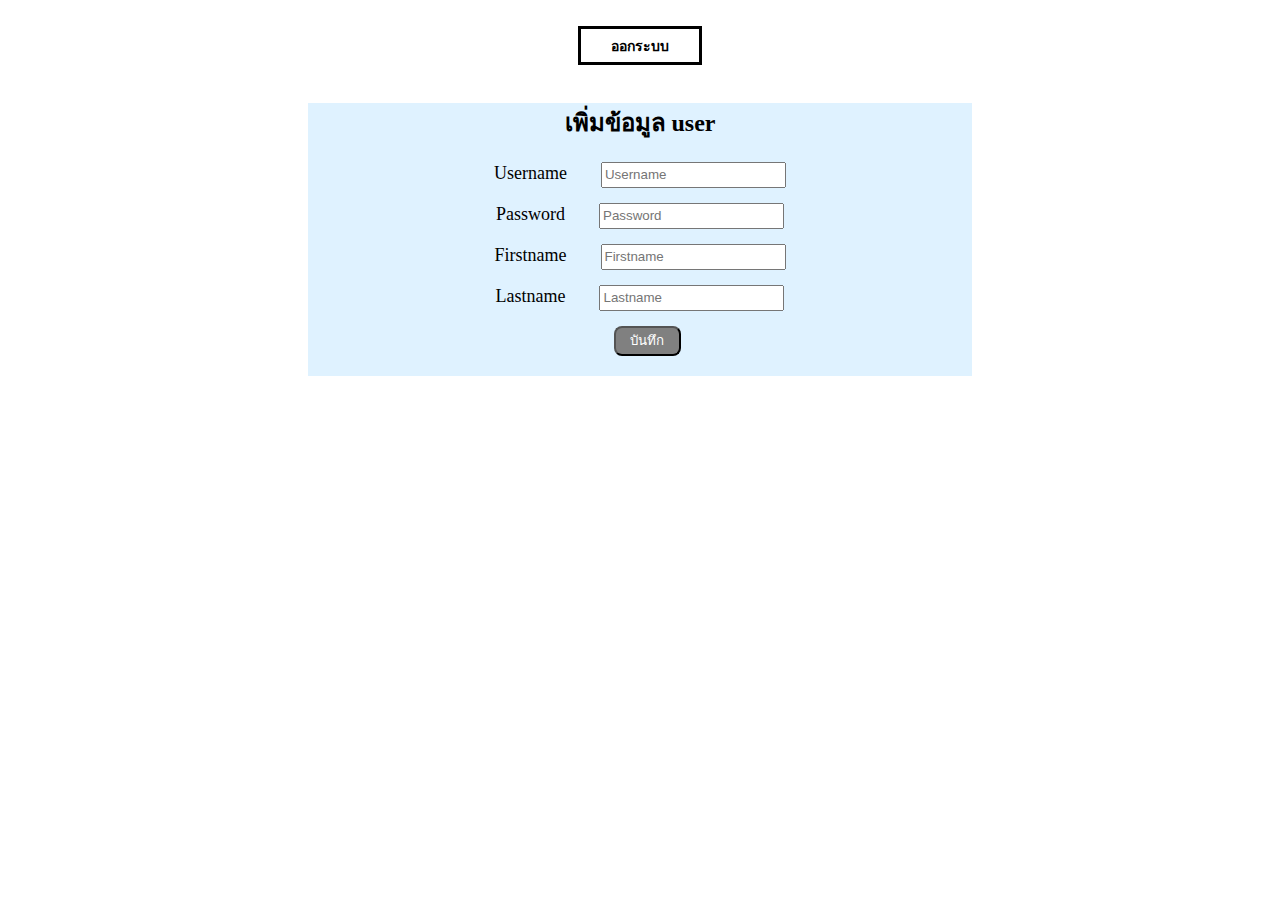
<file: index.html>
<!DOCTYPE html>
<html lang="en">
<head>
    <meta charset="UTF-8">
    <meta http-equiv="X-UA-Compatible" content="IE=edge">
    <meta name="viewport" content="width=device-width, initial-scale=1.0">
    <title>index</title>
</head>
<style>
    body{
        text-align: center;
    }
    .btn {
        -webkit-touch-callout: none;
        -webkit-user-select: none;
        -khtml-user-select: none;
        -moz-user-select: none;
        -ms-user-select: none;
        user-select: none;
        -webkit-tap-highlight-color: transparent;
    }

    button {
        margin: 20px;
        width: 120px;
        height: 35px;
        cursor: pointer;
        font-size: 14px;
        font-weight: bold;
        color: black;
        background: white;
        border: 1px solid black;
        box-shadow: 2px 2px 0 black,
            -2px -2px 0 black,
            -2px 2px 0 black,
            2px -2px 0 black;
        transition: 500ms ease-in-out;
    }

    button:hover {
        box-shadow: 10px 5px 0 black, -10px -5px 0 black;
    }

    button:focus {
        outline: none;
    }

    .wrapper {
        text-align: center;
    }

    input {
        height: 20px;
    }

    label {

        padding-right: 30px;
        font-size: 18px;
    }

    .text {
        margin: 15px;
    }
    .wrapper{
        border: 1;
        background-color: rgb(223, 242, 255);
        text-align: center;
        margin-top: 20px;
        margin-left: 300px;
        margin-right: 300px;
        padding: 0px;
        padding-bottom:20px ;
        
    }
    .submit{
        margin-left: 15px;
        background-color: gray;
        color: white;
        width: 10%;
        height: 30px;
        border-radius: 8px;
    }
</style>
<body>
    
    <form action="register.php" method="post">
        <button style="text-align: center;"><a href="login.html" style="text-decoration: none;color: black;">ออกระบบ</a></button>
        <div class="wrapper">
            <h2>เพิ่มข้อมูล user</h2>

            <div class="text">
                <label for="">Username</label>
                <input type="text" name="Username" placeholder="Username" ><br>    
            </div>
    
            <div class="text">
                <label for="">Password</label>
                <input type="text" name="Password" placeholder="Password"><br>
            </div>
    
            <div class="text">
                <label for="">Firstname</label>
                <input type="text" name="Firstname" placeholder="Firstname"><br>
            </div>
    
            <div class="text">
                <label for="">Lastname</label>
                <input type="text" name="Lastname" placeholder="Lastname"><br>    
            </div>
        
            <input class="submit" type="submit" value="บันทึก">


        </div>
    </form>


</body>
</html>
</file>
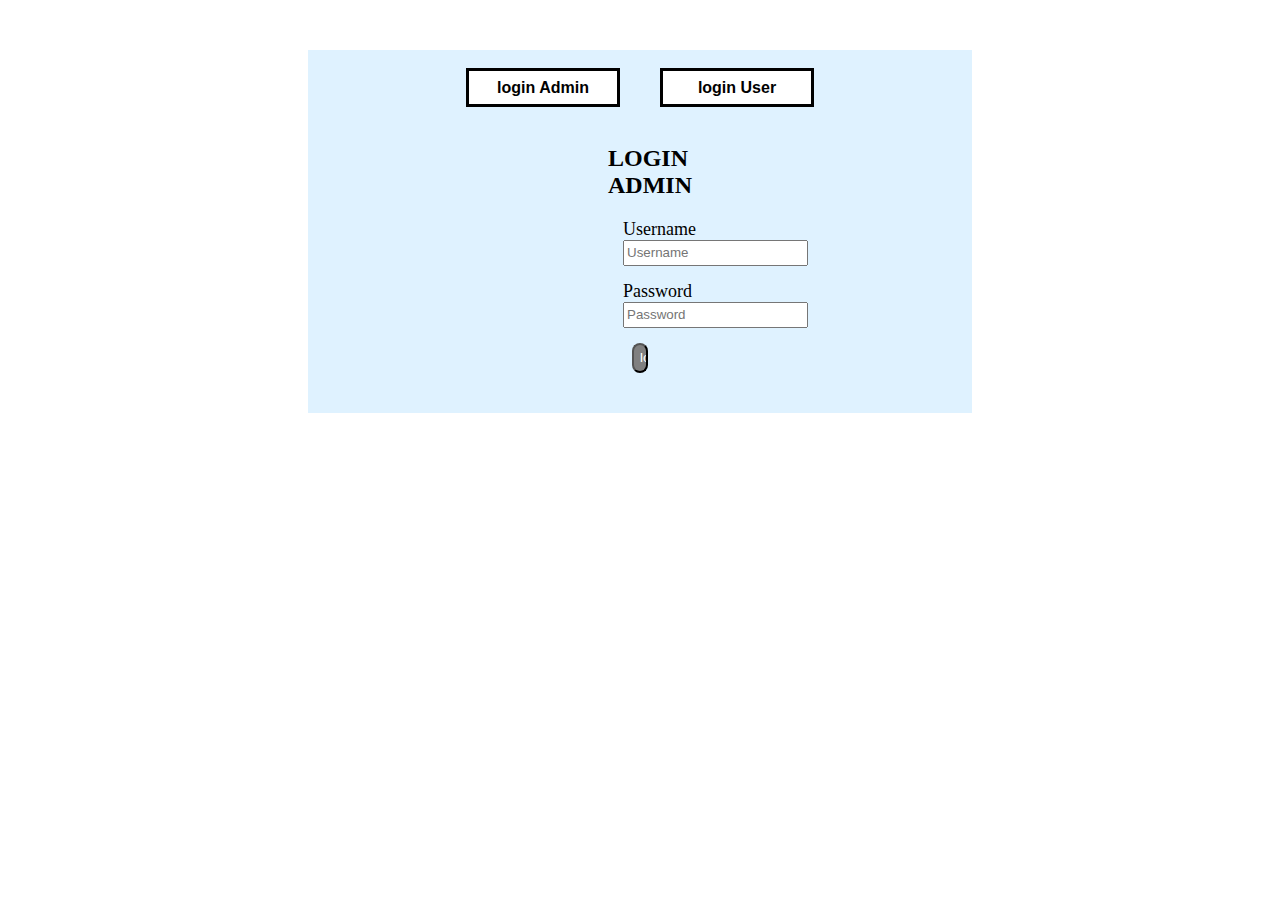
<file: login.html>
<!DOCTYPE html>
<html lang="en">

<head>
    <meta charset="UTF-8">
    <meta http-equiv="X-UA-Compatible" content="IE=edge">
    <meta name="viewport" content="width=device-width, initial-scale=1.0">
    <title>Login</title>
</head>

<style>
    .btn {
        -webkit-touch-callout: none;
        -webkit-user-select: none;
        -khtml-user-select: none;
        -moz-user-select: none;
        -ms-user-select: none;
        user-select: none;
        -webkit-tap-highlight-color: transparent;
    }

    button {
        margin: 20px;
        width: 150px;
        height: 35px;
        cursor: pointer;
        font-size: 16px;
        font-weight: bold;
        color: black;
        background: white;
        border: 1px solid black;
        box-shadow: 2px 2px 0 black,
            -2px -2px 0 black,
            -2px 2px 0 black,
            2px -2px 0 black;
        transition: 500ms ease-in-out;
    }

    button:hover {
        box-shadow: 10px 5px 0 black, -10px -5px 0 black;
    }

    button:focus {
        outline: none;
    }

    .wrapper {
        text-align: center;
    }

    input {
        height: 20px;
    }

    label {

        padding-right: 30px;
        font-size: 18px;
    }

    .text {
        margin: 15px;
    }
    .wrapper{
        border: 1;
        background-color: rgb(223, 242, 255);
        text-align: center;
        margin-top: 20px;
        margin-left: 300px;
        margin-right: 300px;
        padding: 0px;
        padding-bottom:20px ;
        
    }
    .submit{
        background-color: gray;
        color: white;
        width: 20%;
        height: 30px;
        border-radius: 8px;
    }
</style>

<body>
    <div class="wrapper"> 
        <div style="margin-top: 50px;margin-bottom: 5px; text-align: center;">
            <button class="btn"><a href="login.html" style="text-decoration: none; color: black;">login
                    Admin</a></button>
            <button class="btn"><a href="loginuser.html" style="text-decoration: none;color: black;">login
                    User</a></button>
        </div>

        <form action="checklogin.php" method="get">
            <div class="wrapper">
                <h2>LOGIN ADMIN</h2>

                <div class="text">
                    <label for="Username">Username</label>
                    <input type="text" name="Username" placeholder="Username">
                </div>

                <div class="text">
                    <label for="Password">Password</label>
                    <input type="text" name="Password" placeholder="Password">
                </div>

                <input class="submit" type="submit" value="login">

            </div>

        </form>
    </div>

</body>

</html>
</file>
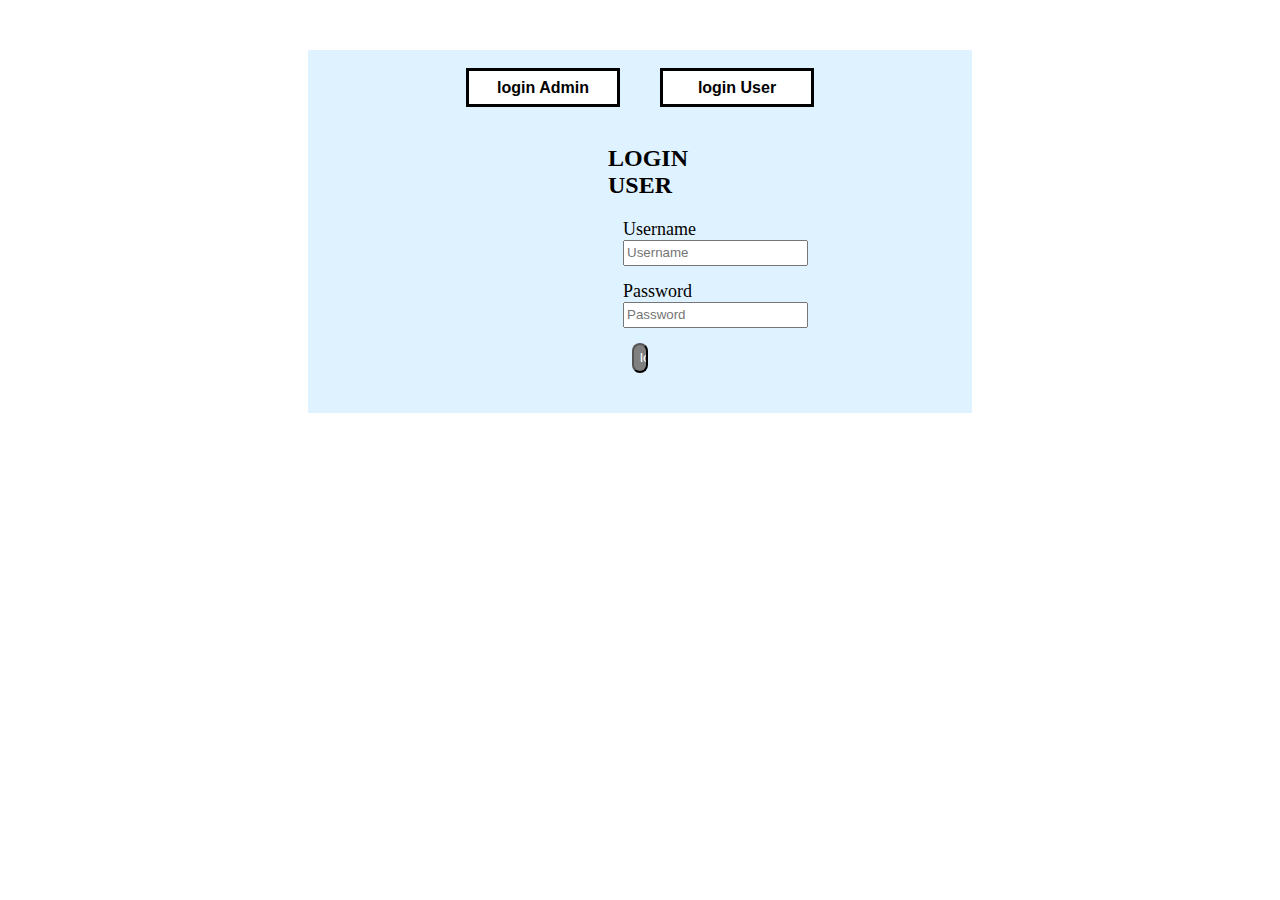
<file: loginuser.html>
<!DOCTYPE html>
<html lang="en">

<head>
    <meta charset="UTF-8">
    <meta http-equiv="X-UA-Compatible" content="IE=edge">
    <meta name="viewport" content="width=device-width, initial-scale=1.0">
    <title>Login</title>
</head>

<style>
    .btn {
        -webkit-touch-callout: none;
        -webkit-user-select: none;
        -khtml-user-select: none;
        -moz-user-select: none;
        -ms-user-select: none;
        user-select: none;
        -webkit-tap-highlight-color: transparent;
    }

    button {
        margin: 20px;
        width: 150px;
        height: 35px;
        cursor: pointer;
        font-size: 16px;
        font-weight: bold;
        color: black;
        background: white;
        border: 1px solid black;
        box-shadow: 2px 2px 0 black,
            -2px -2px 0 black,
            -2px 2px 0 black,
            2px -2px 0 black;
        transition: 500ms ease-in-out;
    }

    button:hover {
        box-shadow: 10px 5px 0 black, -10px -5px 0 black;
    }

    button:focus {
        outline: none;
    }

    .wrapper {
        text-align: center;
    }

    input {
        height: 20px;
    }

    label {

        padding-right: 30px;
        font-size: 18px;
    }

    .text {
        margin: 15px;
    }
    .wrapper{
        background-color: rgb(223, 242, 255);
        text-align: center;
        margin-top: 20px;
        margin-left: 300px;
        margin-right: 300px;
        padding: 0px;
        padding-bottom:20px ;
        
    }
    .submit{
        background-color: gray;
        color: white;
        width: 20%;
        height: 30px;
        border-radius: 8px;
    }
</style>

<body>
    <div class="wrapper"> 
        <div style="margin-top: 50px;margin-bottom: 5px; text-align: center;">
            <button class="btn"><a href="login.html" style="text-decoration: none; color: black;">login
                    Admin</a></button>
            <button class="btn"><a href="loginuser.html" style="text-decoration: none;color: black;">login
                    User</a></button>
        </div>

        <form action="checkloginuser.php" method="get">
            <div class="wrapper">
                <h2>LOGIN USER</h2>

                <div class="text">
                    <label for="Username">Username</label>
                    <input type="text" name="Username" placeholder="Username">
                </div>

                <div class="text">
                    <label for="Password">Password</label>
                    <input type="text" name="Password" placeholder="Password">
                </div>

                <input class="submit" type="submit" value="login">

            </div>

        </form>
    </div>

</body>

</html>
</file>
